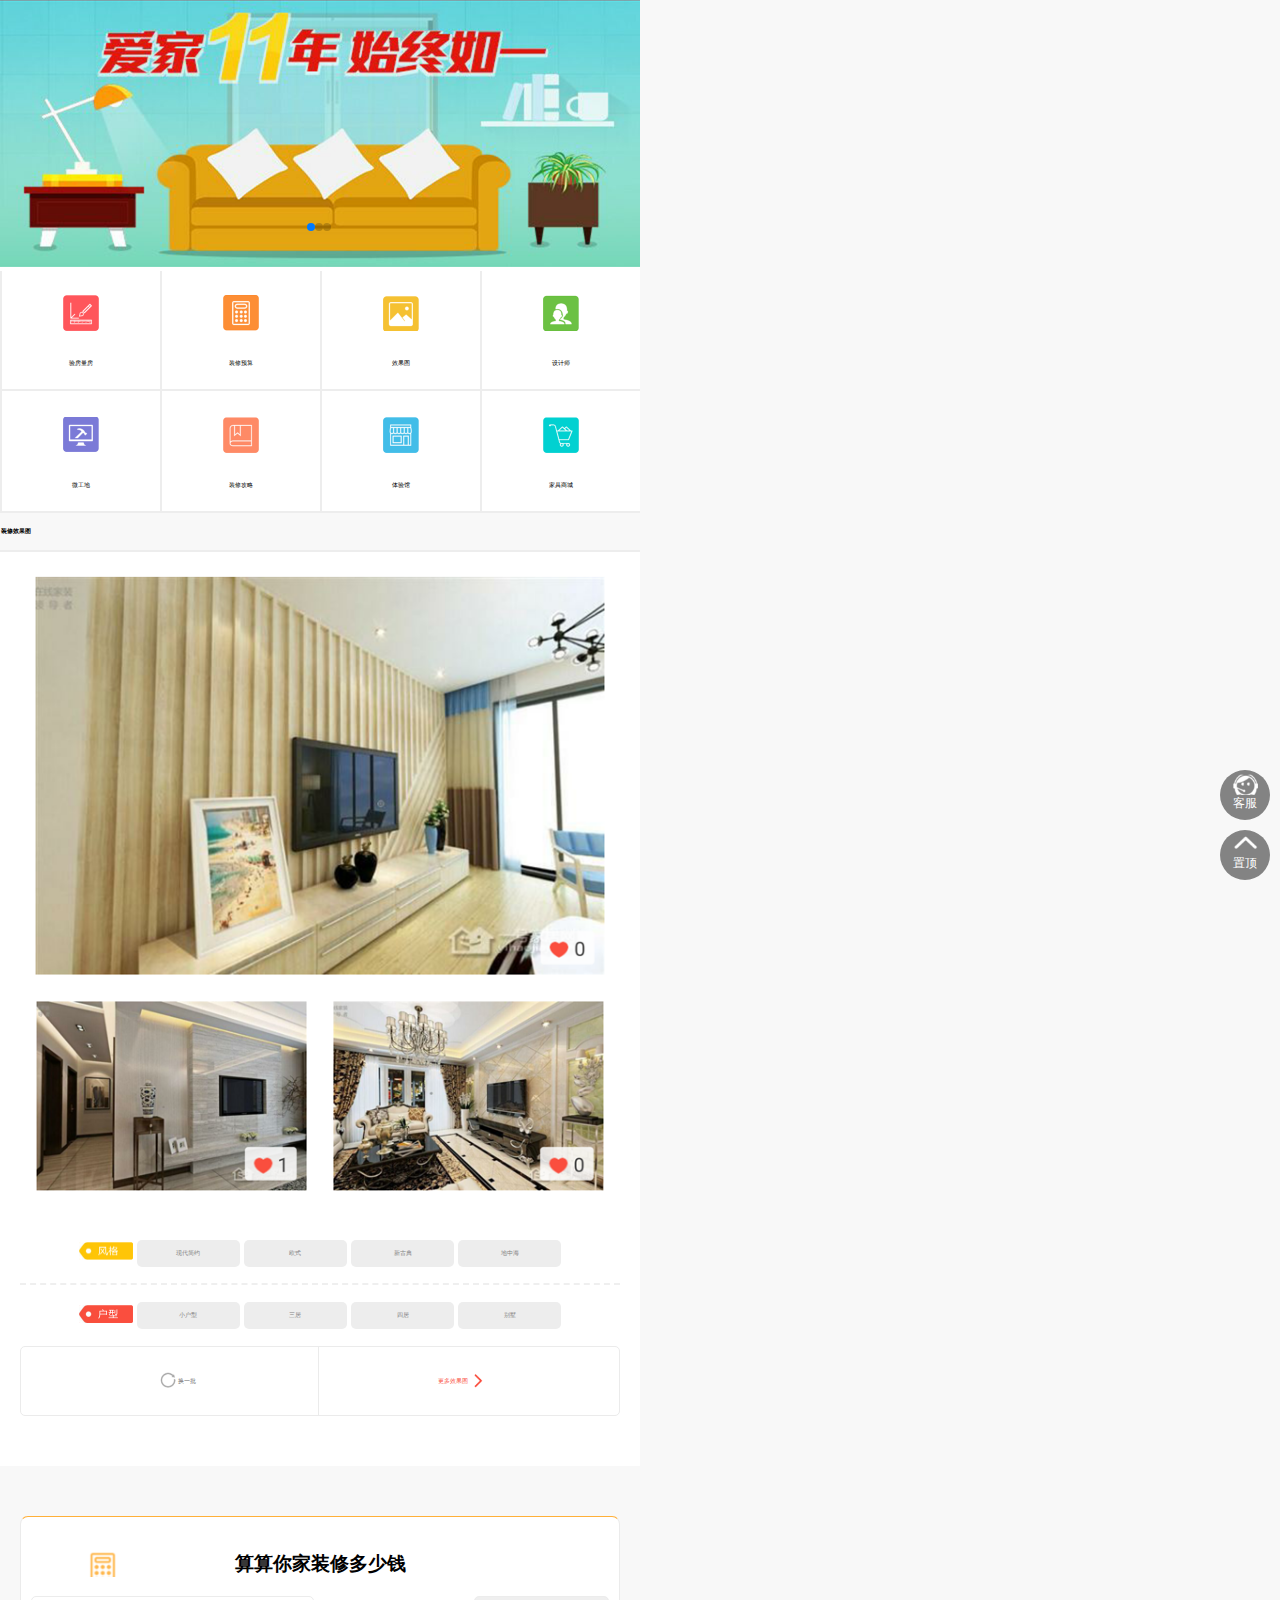
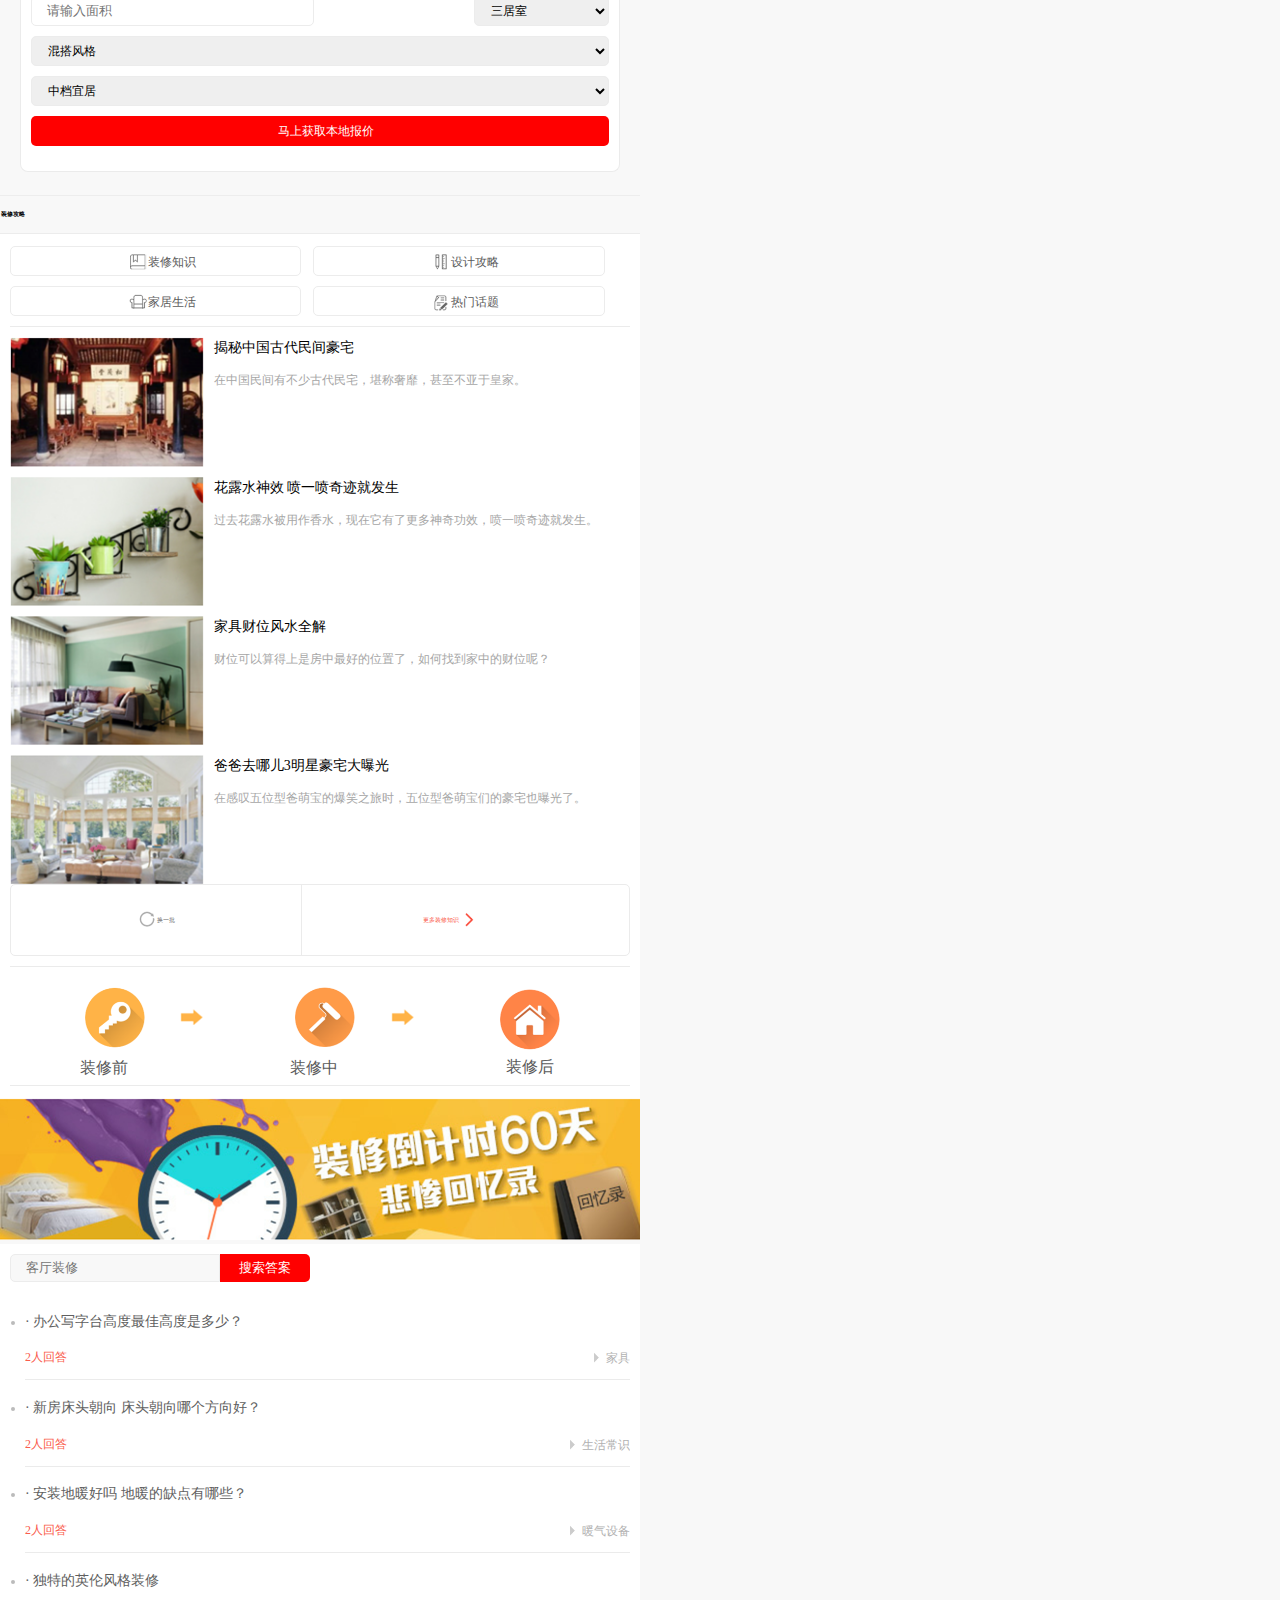
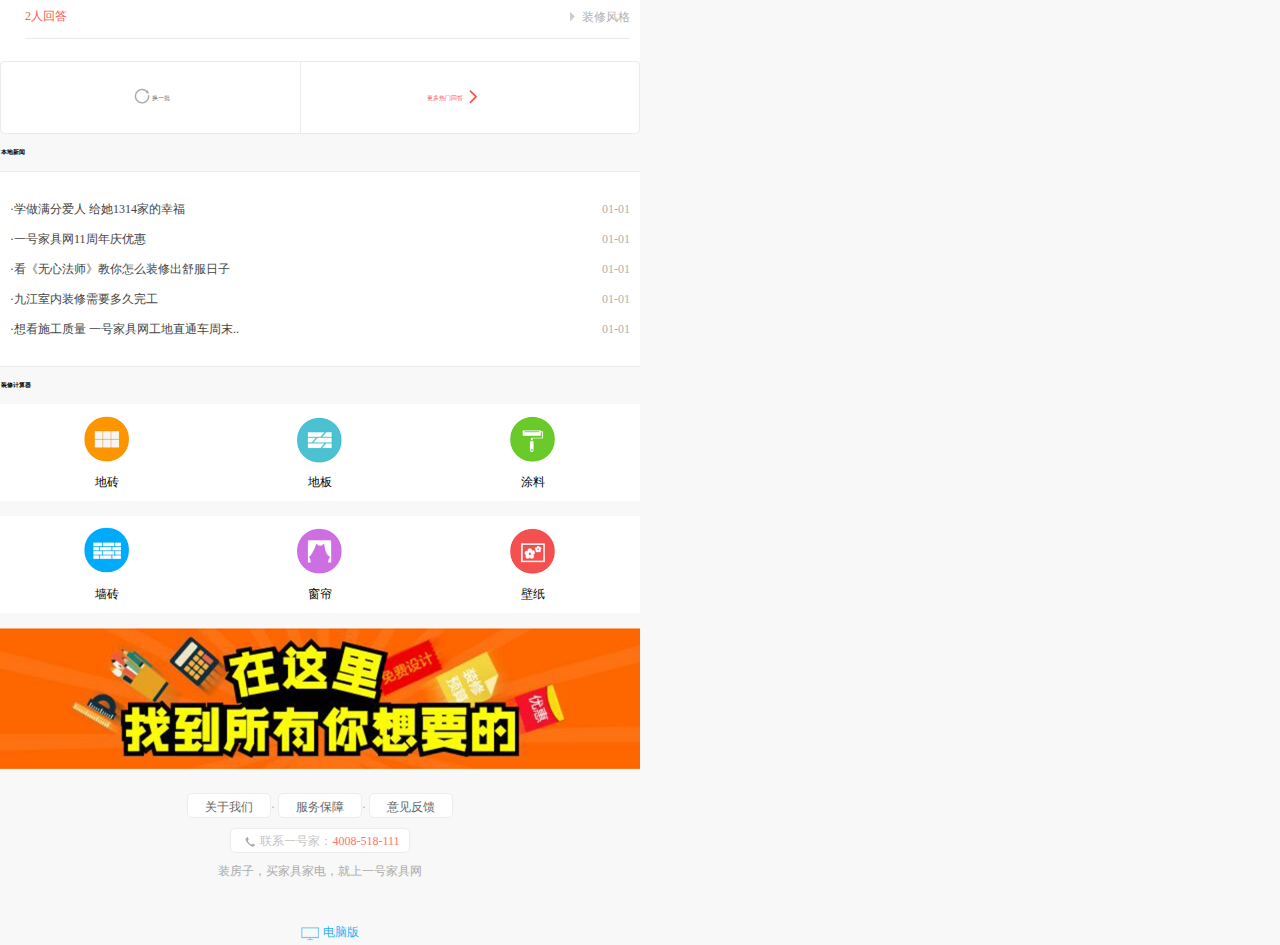
<file: index.html>
<!DOCTYPE html>
<html lang="en">
<head>
	<meta charset="UTF-8">
	<meta name="viewport" content="width=device-width, user-scalable=no, initial-scale=1.0, maximum-scale=1.0, minimum-scale=1.0">
	<title>decoration装修</title>
	<link rel="stylesheet" type="text/css" href="css/swiper.min.css">
	<link rel="stylesheet" type="text/css" href="css/decorate.css">
</head>
<body>
	<header id="1">
		<div class="swiper-container">
    		<div class="swiper-wrapper">
        		<div class="swiper-slide blue-slide"><img src="img/head-top.png" alt=""></div>
        		<div class="swiper-slide red-slide"><img src="img/head-top.png" alt=""></div>
        		<div class="swiper-slide orange-slide"><img src="img/head-top.png" alt=""></div>
    		</div>
		</div>
    	<div class="swiper-pagination head-bottom"></div>
    	<script src="js/swiper.min.js"></script>
    	<script>
		var mySwiper = new Swiper ('.swiper-container',{
		loop:true,
		autoplay: 3000,
		pagination:'.swiper-pagination',
		});
		</script>
	</header>
	<div class="nav clearflx">
			<a href="###" class="nav-1"><div></div><span>验房量房</span></a>
			<a href="###" class="nav-2"><div></div><span>装修预算</span></a>
			<a href="###" class="nav-3"><div></div><span>效果图</span></a>
			<a href="###" class="nav-4"><div></div><span>设计师</span></a>
			<a href="###" class="nav-5"><div></div><span>微工地</span></a>
			<a href="###" class="nav-6"><div></div><span>装修攻略</span></a>
			<a href="###" class="nav-7"><div></div><span>体验馆</span></a>
			<a href="###" class="nav-8"><div></div><span>家具商城</span></a>
	</div>
	<section>
		<p class="biaotou">装修效果图</p>
		<div class="sec-1">
			<img src="img/page-1.png" alt="">
			<img src="img/page-2.png" alt="">
			<img src="img/page-3.png" alt="">
			<div class="house-style">
				<img src="img/page-style.png" alt="">
				<a href="###">现代简约</a>
				<a href="###">欧式</a>
				<a href="###">新古典</a>
				<a href="###">地中海</a>
			</div>
			<div class="house-type">
				<img src="img/house-type.png" alt="">
				<a href="###">小户型</a>
				<a href="###">三居</a>
				<a href="###">四居</a>
				<a href="###">别墅</a>
			</div>
			<div class="more">
				<a href="###">换一批</a>
				<a href="###">更多效果图</a>
			</div>
		</div>
		<div class="sec-2">
			<div class="howmuch">
				<h3>算算你家装修多少钱</h2>
				<input type="text" placeholder="请输入面积">
					<select name="" id="">
						<option value="">三居室</option>
						<option value="">四居室</option>
						<option value="">小型户</option>
						<option value=""> 别墅</option>
					</select>
					<select name="" id="">
						<option value="">混搭风格</option>
						<option value="">现代简约</option>
						<option value="">地中海</option>
						<option value=""> 欧式</option>
					</select>
				<select name="" id="">
						<option value="">中档宜居</option>
						<option value="">高端大气</option>
						<option value="">亲民风格</option>
						<option value=""> 欧式</option>
					</select>
				<a href="###">马上获取本地报价</a>
			</div>
		</div>
		<p class="biaotou">装修攻略</p>
		<div class="sec-3">
			<div>
				<a href="###" class="knowledge">装修知识</a>
				<a href="###" class="knowledge">设计攻略</a>
				<a href="###" class="knowledge">家居生活</a>
				<a href="###" class="knowledge">热门话题</a>
			</div>
			<ul >
				<li class="clearflx">
					<img src="img/page-4.png" alt="">
					<p>
						<span>揭秘中国古代民间豪宅</span><br><br>
						在中国民间有不少古代民宅，堪称奢靡，甚至不亚于皇家。
					</p>
				</li>
				<li class="clearflx">
					<img src="img/page-5.png" alt="">
					<p>
						<span>花露水神效 喷一喷奇迹就发生</span><br><br>
						过去花露水被用作香水，现在它有了更多神奇功效，喷一喷奇迹就发生。
					</p>
				</li>
				<li class="clearflx">
					<img src="img/page-6.png" alt="">
					<p>
						<span>家具财位风水全解</span><br><br>
						财位可以算得上是房中最好的位置了，如何找到家中的财位呢？
					</p>
				</li>
				<li class="clearflx">
					<img src="img/page-7.png" alt="">
					<p>
						<span>爸爸去哪儿3明星豪宅大曝光</span><br><br>
						在感叹五位型爸萌宝的爆笑之旅时，五位型爸萌宝们的豪宅也曝光了。
					</p>
				</li>
			</ul>
			<div class="more" >
				<a href="###">换一批</a>
				<a href="###">更多装修知识</a>
			</div>
			<div class="shiyitu">
				<a href="###">装修前</a>
				<a href="###">装修中</a>
				<a href="###">装修后</a>
			</div>
		</div>
		<div class="guanggao">
			<img src="img/guanggao.png" alt="">
		</div>
		<div class="sec-4">
			<div>
				<input type="text" placeholder="客厅装修" class="input1"><input type="submit" value="搜索答案" class="input2">
			</div>
			<ul>
				<li>
					<a href="###" class="clearflx">
						<h4>· 办公写字台高度最佳高度是多少？</h4>
						2人回答
						<span>家具</span>						
					</a>
				</li>
				<li>
					<a href="###" class="clearflx">
						<h4>· 新房床头朝向 床头朝向哪个方向好？</h4>
						2人回答
						<span>生活常识</span>						
					</a>
				</li>
				<li>
					<a href="###" class="clearflx">
						<h4>· 安装地暖好吗 地暖的缺点有哪些？</h4>
						2人回答
						<span>暖气设备</span>						
					</a>
				</li>
				<li>
					<a href="###" class="clearflx">
						<h4>· 独特的英伦风格装修</h4>
						2人回答
						<span>装修风格</span>
						
					</a>
				</li>
			</ul>
		</div>
		<div class="more" >
				<a href="###">换一批</a>
				<a href="###">更多热门回答</a>
			</div>
		<p class="biaotou">本地新闻</p>
		<div class="sec-5">
			<ul>
				<li>
					<a href="###" class="clearflx">·学做满分爱人 给她1314家的幸福<span>01-01</span></a>
				</li>
				<li>
					<a href="###" class="clearflx">·一号家具网11周年庆优惠<span>01-01</span></a>
				</li>
				<li>
					<a href="###" class="clearflx">·看《无心法师》教你怎么装修出舒服日子<span>01-01</span></a>
				</li>
				<li>
					<a href="###" class="clearflx">·九江室内装修需要多久完工<span>01-01</span></a>
				</li>
				<li>
					<a href="###" class="clearflx">·想看施工质量 一号家具网工地直通车周末..<span>01-01</span></a>
				</li>
			</ul>
		</div>
		<p class="biaotou">装修计算器</p>
		<div class="sec-6">
			<div class="sch1">
				<a href="###">地砖</a>
				<a href="###">地板</a>
				<a href="###">涂料</a>
			</div>
			<div class="sch2">
				<a href="###">墙砖</a>
				<a href="###">窗帘</a>
				<a href="###">壁纸</a>
			</div>
		</div>
		<div class="guanggao">
			<img src="img/guanggao-2.png" alt="">
		</div>
	</section>
	<footer>
		<p>
			<a href="###">关于我们</a>·
			<a href="###">服务保障</a>·
			<a href="###">意见反馈</a>
			<a href="###">联系一号家：<span>4008-518-111</span></a>
			装房子，买家具家电，就上一号家具网
		</p>
		<div class="kefu">
			<div>
				<a href="###">客服</a>
			</div>
		</div>
		<div class="maodian">
			<div>
				<a href="#1">置顶</a>
			</div>
		</div>
		<div class="pc">
			<a href="###">电脑版</a>
		</div>
	</footer>
</body>
</html>
</file>
<file: css/decorate.css>
html,
body {
  max-width: 640px;
  min-width: 320px;
  height: 3000px;
  margin: 0 ;
  padding: 0;
  background-color: #f8f8f8;
}
.clearflx {
  clear: both;
  overflow: hidden;
}
header {
  position: relative;
  background-color: white;
}
header img {
  width: 100%;
}
header .head-bottom {
  position: absolute;
  top: 80%;
  left: 48%;
}
.nav {
  margin-top: -2px;
  background-color: white;
}
.nav a {
  display: block;
  width: 25%;
  height: 25%;
  box-sizing: border-box;
  border-left: 2px solid #ededed;
  border-bottom: 2px solid #ededed;
  float: left;
  text-align: center;
  padding-bottom: 20px;
  text-decoration: none;
  color: black;
}
.nav span {
  font-size: 15%;
}
.nav div {
  margin: 16.625% auto 12.5%;
  height: 36px;
  width: 36px;
}
.nav-1 div {
  background: url(../img/head-bg.png) 0 -3px no-repeat;
  background-size: 100%;
}
.nav-2 div {
  background: url(../img/head-bg.png) 0 -43px no-repeat;
  background-size: 100%;
}
.nav-3 div {
  background: url(../img/head-bg.png) 0 -81px no-repeat;
  background-size: 100%;
}
.nav-4 div {
  background: url(../img/head-bg.png) 0 -121px no-repeat;
  background-size: 100%;
}
.nav-5 div {
  background: url(../img/head-bg.png) 0 -162px no-repeat;
  background-size: 100%;
}
.nav-6 div {
  background: url(../img/head-bg.png) 0 -200px no-repeat;
  background-size: 100%;
}
.nav-7 div {
  background: url(../img/head-bg.png) 0 -240px no-repeat;
  background-size: 100%;
}
.nav-8 div {
  background: url(../img/head-bg.png) 0 -279px no-repeat;
  background-size: 100%;
}
section .biaotou {
  font-size: 4.06%;
  height: 37px;
  line-height: 37px;
  text-indent: 1em;
  font-weight: bold;
  background-color: #f8f8f8;
  margin: 0;
}
section .sec-1 {
  padding: 3.75% 3.125% 7.8125%;
  text-align: center;
  background-color: white;
  border-top: 2px solid #ededed;
}
section .sec-1 img:nth-child(1) {
  width: 95%;
  padding-bottom: 3.75%;
}
section .sec-1 img:nth-child(2) {
  width: 45.15625%;
  padding: 0 3.75% 4.6875% 0;
}
section .sec-1 img:nth-child(3) {
  width: 45.15625%;
  padding-bottom: 4.6875%;
}
section .sec-1 .house-style {
  border-bottom: 2px dashed #efefef;
}
section .sec-1 .house-style,
section .sec-1 .house-type {
  padding: 2.8125% 0;
}
section .sec-1 .house-style img,
section .sec-1 .house-type img {
  width: 54px;
  padding: 0;
  vertical-align: middle;
}
section .sec-1 .house-style a,
section .sec-1 .house-type a {
  font-size: 4.06%;
  color: #848484;
  text-decoration: none;
  display: inline-block;
  width: 17.1875%;
  height: 5.625%;
  padding: 1.5% 0;
  background-color: #ededed;
  border-radius: 5px;
}
.sec-2 {
  padding: 7.8125% 3.125%;
  padding-bottom: 23px;
  border-bottom: 1px #ededed solid;
}
.sec-2 .howmuch {
  padding: 15px 10px ;
  box-sizing: border-box;
  border: 1px #ebebeb solid;
  border-radius: 8px;
  border-top-color: #ffb039;
  background-color: white;
}
.sec-2 h3 {
  text-align: center;
  background: url(../img/data.png) 10% 16% no-repeat;
  background-size: 5.625%;
}
.sec-2 input {
  width: 48%;
  height: 26px;
  border: 1px #ececec solid;
  border-radius: 5px;
  text-indent: 1em;
  margin-right: 3px;
  margin-bottom: 10px;
}
.sec-2 select:nth-child(3),
.sec-2 select:nth-child(4),
.sec-2 select:nth-child(5),
.sec-2 a:nth-child(6) {
  display: block;
  height: 30px;
  line-height: 30px;
  text-indent: 1em;
  border: 1px #ececec solid;
  border-radius: 5px;
  box-sizing: border-box;
  text-decoration: none;
  color: black;
  font-size: 12px;
  margin-bottom: 10px;
}
.sec-2 select:nth-child(3) {
  width: 135.44px;
  float: right;
  background-size: 7%;
}
.sec-2 select:nth-child(4),
.sec-2 select:nth-child(5) {
  width: 100%;
  text-decoration: none;
  background-size: 3.5%;
}
.sec-2 a:nth-child(6) {
  border: 0;
  background-color: red;
  text-align: center;
  color: white;
}
.sec-3 {
  padding: 12px 10px ;
  border-top: 1px #ececec solid;
  background-color: white;
}
.sec-3 div:nth-child(1) {
  border-bottom: 1px #ebebeb solid;
}
.sec-3 .knowledge {
  display: inline-block;
  width: 47%;
  height: 30px;
  line-height: 30px;
  text-indent: 1em;
  border: 1px #ececec solid;
  border-radius: 5px;
  box-sizing: border-box;
  text-decoration: none;
  color: #5b5b5b;
  font-size: 12px;
  margin-bottom: 10px;
  text-align: center;
}
.sec-3 .knowledge:nth-child(1),
.sec-3 .knowledge:nth-child(3) {
  margin-right: 8px;
}
.sec-3 .knowledge:nth-child(1):before {
  content: "";
  display: inline-block;
  width: 20px;
  height: 20px;
  vertical-align: middle;
  background: url(../img/data.png) 0px -107px no-repeat;
  background-size: 100%;
}
.sec-3 .knowledge:nth-child(2):before {
  content: "";
  display: inline-block;
  width: 20px;
  height: 20px;
  vertical-align: middle;
  background: url(../img/data.png) 0px -143px no-repeat;
  background-size: 100%;
}
.sec-3 .knowledge:nth-child(3):before {
  content: "";
  display: inline-block;
  width: 20px;
  height: 20px;
  vertical-align: middle;
  background: url(../img/data.png) 0px -179px no-repeat;
  background-size: 100%;
}
.sec-3 .knowledge:nth-child(4):before {
  content: "";
  display: inline-block;
  width: 20px;
  height: 20px;
  vertical-align: middle;
  background: url(../img/data.png) 0px -214px no-repeat;
  background-size: 100%;
}
.sec-3 ul {
  list-style-type: none;
  padding-left: 0;
  margin: 0;
}
.sec-3 ul img {
  width: 31.25%;
  float: left;
  margin-right: 10px;
  margin-top: 10px;
}
.sec-3 ul p {
  font-size: 12px;
  color: #a6a6a6;
}
.sec-3 ul span {
  font-size: 14px;
  color: black;
}
.more {
  border: 1px solid #ebebeb;
  border-radius: 5px;
  background-color: white;
}
.more a {
  display: inline-block;
  width: 46.875%;
  text-align: center;
  padding: 3.85% 0;
  text-decoration: none;
  line-height: 22px;
  font-size: 4.06%;
  border: 0;
  margin: 0;
}
.more a:nth-child(1) {
  color: #696969;
  border-right: 1px solid #ebebeb;
}
.more a:nth-child(1):before {
  content: "";
  display: inline-block;
  width: 20px;
  height: 20px;
  vertical-align: middle;
  background: url(../img/data.png) 0px 0px no-repeat;
  background-size: 100%;
}
.more a:nth-child(2) {
  color: #fa5344;
}
.more a:nth-child(2):after {
  content: "";
  display: inline-block;
  width: 20px;
  height: 20px;
  vertical-align: middle;
  background: url(../img/data.png) 0px -35px no-repeat;
  background-size: 100%;
}
.shiyitu {
  margin-top: 10px;
  border-top: 1px #ebebeb solid;
  border-bottom: 1px #ebebeb solid;
  height: 118px;
  display: flex;
  position: relative;
}
.shiyitu a {
  flex-grow: 1;
  text-align: center;
  color: #595959;
  text-decoration: none;
  padding: 15px 0 ;
}
.shiyitu a:nth-child(1):before {
  content: "";
  display: block;
  width: 60px;
  height: 75px;
  margin: 0 auto;
  background: url(../img/ico.png) 0px 1px no-repeat;
  background-size: 100%;
}
.shiyitu a:nth-child(1):after {
  content: "";
  display: inline-block;
  width: 23px;
  height: 16px;
  position: relative;
  top: -48px;
  left: 25%;
  background: url(../img/ico-1.png) 0px 0px no-repeat;
  background-size: 100%;
}
.shiyitu a:nth-child(2):before {
  content: "";
  display: block;
  width: 60px;
  height: 75px;
  margin: 0 auto;
  background: url(../img/ico.png) 0px -69px no-repeat;
  background-size: 100%;
}
.shiyitu a:nth-child(2):after {
  content: "";
  display: inline-block;
  width: 23px;
  height: 16px;
  position: relative;
  top: -48px;
  left: 25%;
  background: url(../img/ico-1.png) 0px 0px no-repeat;
  background-size: 100%;
}
.shiyitu a:nth-child(3):before {
  content: "";
  display: block;
  width: 60px;
  height: 75px;
  margin: 0 auto;
  background: url(../img/ico.png) 0px -137px no-repeat;
  background-size: 100%;
}
.shiyitu img:nth-child(4) {
  position: absolute;
  top: 42px;
  left: 88px;
}
.shiyitu img:nth-child(5) {
  position: absolute;
  top: 42px;
  left: 190px;
}
.guanggao img {
  width: 100%;
}
.sec-4 {
  padding: 10px;
  background-color: white;
}
.sec-4 div {
  display: inline-block;
  margin: 0 auto;
}
.sec-4 .input1 {
  width: 210px;
  height: 28px;
  box-sizing: border-box;
  border: 1px #ececec solid;
  background-color: #f8f8f8;
  text-indent: 1em;
  border-radius: 5px 0 0 5px ;
}
.sec-4 .input2 {
  width: 90px;
  height: 28px;
  color: white;
  background-color: red;
  border: 0;
  border-radius: 0 5px 5px 0;
}
.sec-4 ul {
  padding-left: 15px;
  font-size: 12px;
  color: #bbbbbb;
}
.sec-4 ul li {
  border-bottom: 1px solid #ebebeb;
}
.sec-4 ul a {
  display: block;
  text-decoration: none;
  color: #fa5c4d;
  margin-bottom: 10px;
}
.sec-4 ul a h4 {
  font-size: 14px;
  color: #606060;
  font-weight: normal;
}
.sec-4 ul a span {
  float: right;
  color: #b1b1b1;
}
.sec-4 ul li:nth-child(1) span:before,
.sec-4 ul li:nth-child(2) span:before,
.sec-4 ul li:nth-child(3) span:before,
.sec-4 ul li:nth-child(4) span:before {
  content: "";
  display: inline-block;
  width: 20px;
  height: 20px;
  vertical-align: middle;
  background: url(../img/data.png) 0px -287px no-repeat;
  background-size: 100%;
}
.sec-5 {
  border-top: 1px #ebebeb solid;
  border-bottom: 1px #ebebeb solid;
  padding: 10px;
  background-color: white;
}
.sec-5 ul {
  padding-left: 0px;
  background-color: white;
  font-size: 12px;
  color: #b9b9b9;
}
.sec-5 ul a {
  display: block;
  text-decoration: none;
  color: #444444;
  line-height: 30px;
}
.sec-5 ul a span {
  float: right;
  color: #b0b0b0;
}
.sec-6 div {
  display: flex;
  background-color: white;
  margin-bottom: 15px;
}
.sec-6 a {
  flex-grow: 1;
  text-align: center;
  padding: 10px;
  font-size: 12px;
  text-decoration: none;
  color: black;
}
.sec-6 a:before {
  content: "";
  display: block;
  width: 50px;
  height: 50px;
  margin: 0 auto;
  margin-bottom: 10px;
}
.sec-6 .sch1 a:nth-child(1):before {
  background: url(../img/sch.png) 2px -2px no-repeat;
  background-size: 90%;
}
.sec-6 .sch1 a:nth-child(2):before {
  background: url(../img/sch.png) 2px -57px no-repeat;
  background-size: 90%;
}
.sec-6 .sch1 a:nth-child(3):before {
  background: url(../img/sch.png) 2px -114px no-repeat;
  background-size: 90%;
}
.sec-6 .sch2 a:nth-child(1):before {
  background: url(../img/sch.png) 2px -172px no-repeat;
  background-size: 90%;
}
.sec-6 .sch2 a:nth-child(2):before {
  background: url(../img/sch.png) 2px -227px no-repeat;
  background-size: 90%;
}
.sec-6 .sch2 a:nth-child(3):before {
  background: url(../img/sch.png) 2px -283px no-repeat;
  background-size: 90%;
}
footer {
  margin-top: 20px;
  padding: 0 10px;
}
footer p {
  text-align: center;
  color: #aaaaaa;
  font-size: 12px;
}
footer p a {
  height: 25px;
  text-decoration: none;
  border: 1px solid #ececec;
  box-sizing: border-box;
  border-radius: 5px;
  font-size: 12px;
  background-color: white;
}
footer p a:nth-child(1),
footer p a:nth-child(2),
footer p a:nth-child(3) {
  display: inline-block;
  color: #666666;
  padding: 5px 17px ;
  margin-bottom: 10px;
}
footer p a:nth-child(4) {
  display: block;
  width: 180px;
  color: #c4c4c4;
  margin: 0 auto 10px;
  padding-top: 3px;
}
footer p a:nth-child(4) span {
  color: #fb766a;
}
footer p a:nth-child(4):before {
  content: "";
  display: inline-block;
  width: 20px;
  height: 20px;
  margin: 0;
  padding: 0;
  vertical-align: middle;
  background: url(../img/data.png) 0px -322px no-repeat;
  background-size: 100%;
}
.kefu {
  height: 10px;
}
.maodian {
  height: 10px;
}
.maodian div {
  position: fixed;
  background-color: #838383;
  bottom: 20px;
  right: 10px;
  border-radius: 100%;
}
.maodian div a {
  display: block;
  width: 50px;
  height: 50px;
  font-size: 12px;
  text-align: center;
  text-decoration: none;
  color: white;
}
.maodian div a:before {
  content: "";
  display: block;
  width: 25px;
  height: 25px;
  margin: 0 auto ;
  background: url(../img/data.png) 0px -537px no-repeat;
  background-size: 100%;
}
.kefu div {
  position: fixed;
  background-color: #838383;
  bottom: 80px;
  right: 10px;
  border-radius: 100%;
}
.kefu div a {
  display: block;
  width: 50px;
  height: 50px;
  font-size: 12px;
  text-align: center;
  text-decoration: none;
  color: white;
}
.kefu div a:before {
  content: "";
  display: block;
  width: 25px;
  height: 25px;
  margin: 0 auto ;
  background: url(../img/data.png) 0px -489px no-repeat;
  background-size: 100%;
}
.pc {
  margin: 10px auto;
  text-align: center;
}
.pc a {
  padding: 5px 0px 5px 20px ;
  font-size: 12px;
  margin: 0 auto;
  text-decoration: none;
  color: #29b0f2;
  background-size: 30%;
}
.pc a:before {
  content: "";
  display: inline-block;
  width: 22px;
  height: 22px;
  vertical-align: middle;
  background: url(../img/data.png) -2px -394px no-repeat;
  background-size: 100%;
}
</file>
